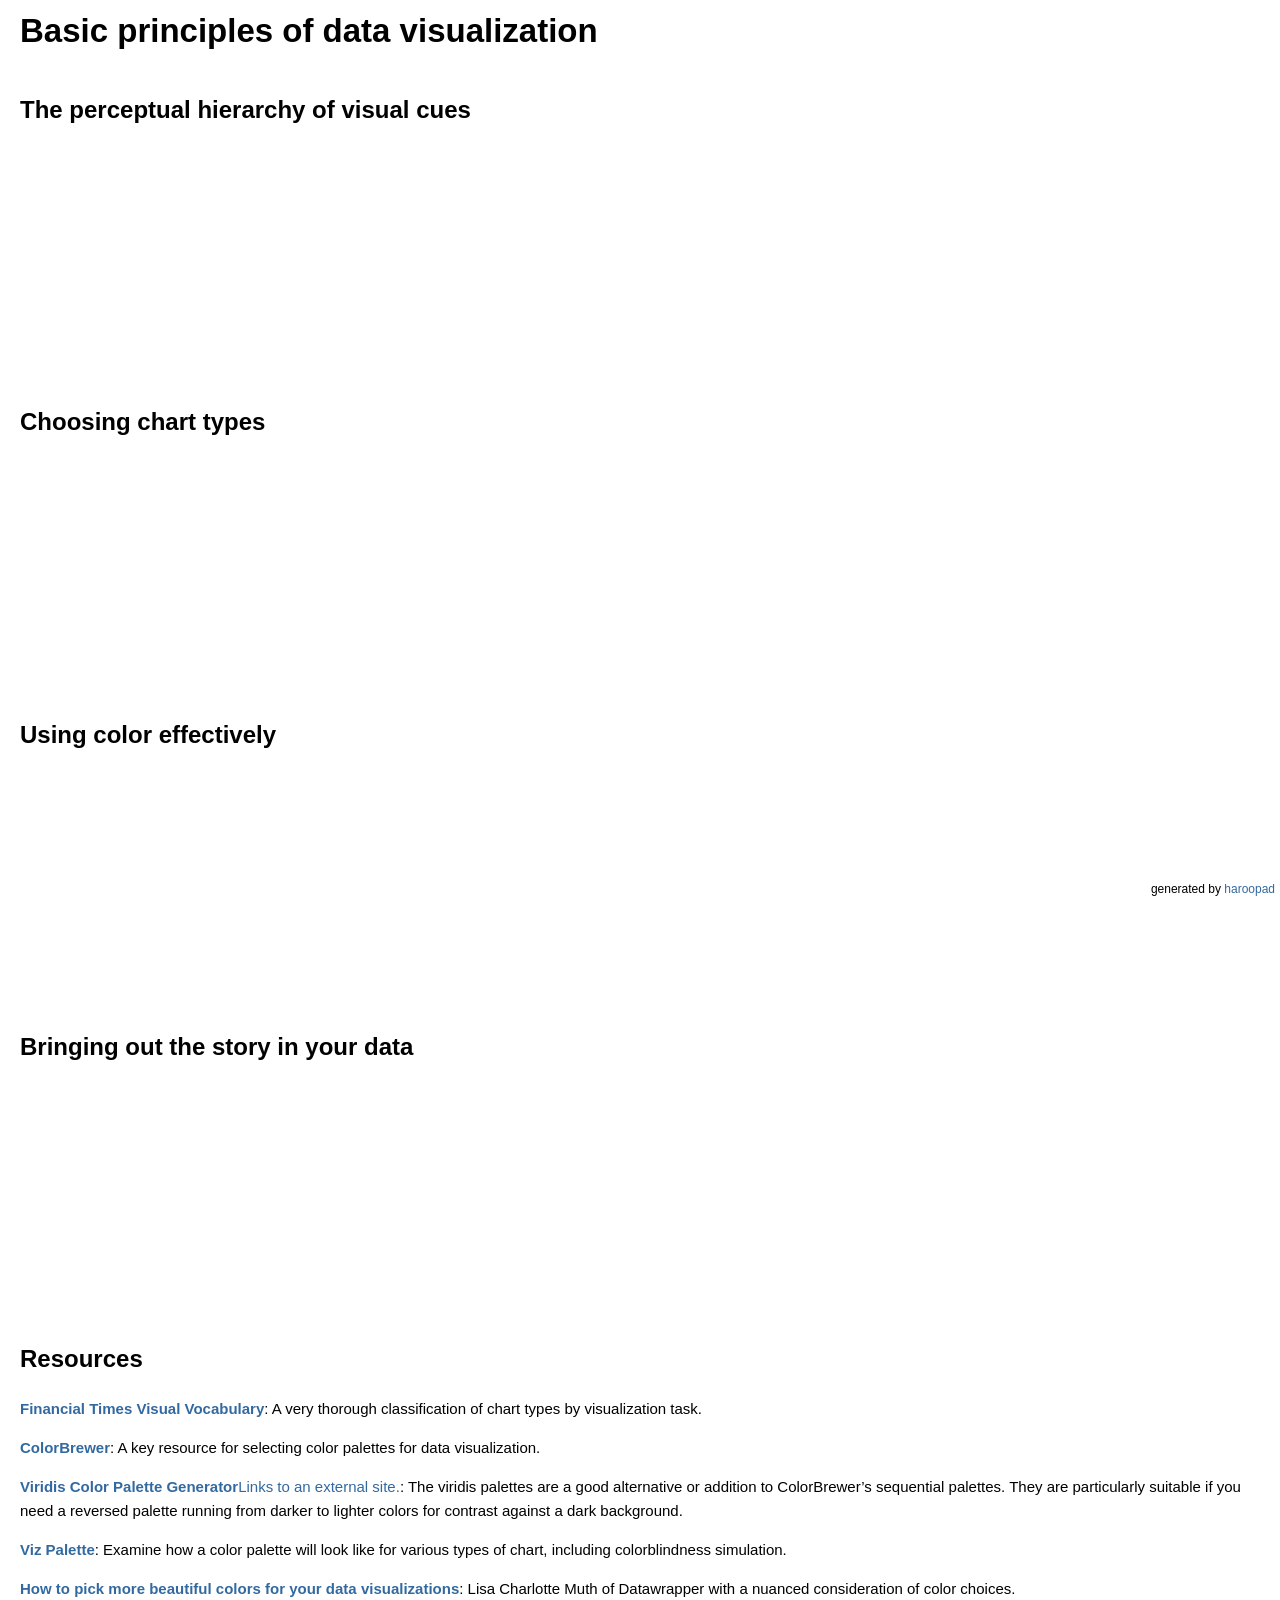
<file: md/july-session-1.html>
<!DOCTYPE html>
<html>
<head>
  <meta http-equiv="Content-Type" content="text/html; charset=UTF-8" />
  <title>july-session-1.html</title>
  <meta name="generator" content="Haroopad 0.13.1" />
  <meta name="viewport" content="width=device-width, initial-scale=1.0">

  <style>div.oembedall-githubrepos{border:1px solid #DDD;border-radius:4px;list-style-type:none;margin:0 0 10px;padding:8px 10px 0;font:13.34px/1.4 helvetica,arial,freesans,clean,sans-serif;width:452px;background-color:#fff}div.oembedall-githubrepos .oembedall-body{background:-moz-linear-gradient(center top,#FAFAFA,#EFEFEF);background:-webkit-gradient(linear,left top,left bottom,from(#FAFAFA),to(#EFEFEF));border-bottom-left-radius:4px;border-bottom-right-radius:4px;border-top:1px solid #EEE;margin-left:-10px;margin-top:8px;padding:5px 10px;width:100%}div.oembedall-githubrepos h3{font-size:14px;margin:0;padding-left:18px;white-space:nowrap}div.oembedall-githubrepos p.oembedall-description{color:#444;font-size:12px;margin:0 0 3px}div.oembedall-githubrepos p.oembedall-updated-at{color:#888;font-size:11px;margin:0}div.oembedall-githubrepos ul.oembedall-repo-stats{border:none;float:right;font-size:11px;font-weight:700;padding-left:15px;position:relative;z-index:5;margin:0}div.oembedall-githubrepos ul.oembedall-repo-stats li{border:none;color:#666;display:inline-block;list-style-type:none;margin:0!important}div.oembedall-githubrepos ul.oembedall-repo-stats li a{background-color:transparent;border:none;color:#666!important;background-position:5px -2px;background-repeat:no-repeat;border-left:1px solid #DDD;display:inline-block;height:21px;line-height:21px;padding:0 5px 0 23px}div.oembedall-githubrepos ul.oembedall-repo-stats li:first-child a{border-left:medium none;margin-right:-3px}div.oembedall-githubrepos ul.oembedall-repo-stats li a:hover{background:5px -27px no-repeat #4183C4;color:#FFF!important;text-decoration:none}div.oembedall-githubrepos ul.oembedall-repo-stats li:first-child a:hover{border-bottom-left-radius:3px;border-top-left-radius:3px}ul.oembedall-repo-stats li:last-child a:hover{border-bottom-right-radius:3px;border-top-right-radius:3px}span.oembedall-closehide{background-color:#aaa;border-radius:2px;cursor:pointer;margin-right:3px}div.oembedall-container{margin-top:5px;text-align:left}.oembedall-ljuser{font-weight:700}.oembedall-ljuser img{vertical-align:bottom;border:0;padding-right:1px}.oembedall-stoqembed{border-bottom:1px dotted #999;float:left;overflow:hidden;width:730px;line-height:1;background:#FFF;color:#000;font-family:Arial,Liberation Sans,DejaVu Sans,sans-serif;font-size:80%;text-align:left;margin:0;padding:0}.oembedall-stoqembed a{color:#07C;text-decoration:none;margin:0;padding:0}.oembedall-stoqembed a:hover{text-decoration:underline}.oembedall-stoqembed a:visited{color:#4A6B82}.oembedall-stoqembed h3{font-family:Trebuchet MS,Liberation Sans,DejaVu Sans,sans-serif;font-size:130%;font-weight:700;margin:0;padding:0}.oembedall-stoqembed .oembedall-reputation-score{color:#444;font-size:120%;font-weight:700;margin-right:2px}.oembedall-stoqembed .oembedall-user-info{height:35px;width:185px}.oembedall-stoqembed .oembedall-user-info .oembedall-user-gravatar32{float:left;height:32px;width:32px}.oembedall-stoqembed .oembedall-user-info .oembedall-user-details{float:left;margin-left:5px;overflow:hidden;white-space:nowrap;width:145px}.oembedall-stoqembed .oembedall-question-hyperlink{font-weight:700}.oembedall-stoqembed .oembedall-stats{background:#EEE;margin:0 0 0 7px;padding:4px 7px 6px;width:58px}.oembedall-stoqembed .oembedall-statscontainer{float:left;margin-right:8px;width:86px}.oembedall-stoqembed .oembedall-votes{color:#555;padding:0 0 7px;text-align:center}.oembedall-stoqembed .oembedall-vote-count-post{font-size:240%;color:#808185;display:block;font-weight:700}.oembedall-stoqembed .oembedall-views{color:#999;padding-top:4px;text-align:center}.oembedall-stoqembed .oembedall-status{margin-top:-3px;padding:4px 0;text-align:center;background:#75845C;color:#FFF}.oembedall-stoqembed .oembedall-status strong{color:#FFF;display:block;font-size:140%}.oembedall-stoqembed .oembedall-summary{float:left;width:635px}.oembedall-stoqembed .oembedall-excerpt{line-height:1.2;margin:0;padding:0 0 5px}.oembedall-stoqembed .oembedall-tags{float:left;line-height:18px}.oembedall-stoqembed .oembedall-tags a:hover{text-decoration:none}.oembedall-stoqembed .oembedall-post-tag{background-color:#E0EAF1;border-bottom:1px solid #3E6D8E;border-right:1px solid #7F9FB6;color:#3E6D8E;font-size:90%;line-height:2.4;margin:2px 2px 2px 0;padding:3px 4px;text-decoration:none;white-space:nowrap}.oembedall-stoqembed .oembedall-post-tag:hover{background-color:#3E6D8E;border-bottom:1px solid #37607D;border-right:1px solid #37607D;color:#E0EAF1}.oembedall-stoqembed .oembedall-fr{float:right}.oembedall-stoqembed .oembedall-statsarrow{background-image:url(http://cdn.sstatic.net/stackoverflow/img/sprites.png?v=3);background-repeat:no-repeat;overflow:hidden;background-position:0 -435px;float:right;height:13px;margin-top:12px;width:7px}.oembedall-facebook1{border:1px solid #1A3C6C;padding:0;font:13.34px/1.4 verdana;width:500px}.oembedall-facebook2{background-color:#627add}.oembedall-facebook2 a{color:#e8e8e8;text-decoration:none}.oembedall-facebookBody{background-color:#fff;vertical-align:top;padding:5px}.oembedall-facebookBody .contents{display:inline-block;width:100%}.oembedall-facebookBody div img{float:left;margin-right:5px}div.oembedall-lanyard{-webkit-box-shadow:none;-webkit-transition-delay:0s;-webkit-transition-duration:.4000000059604645s;-webkit-transition-property:width;-webkit-transition-timing-function:cubic-bezier(0.42,0,.58,1);background-attachment:scroll;background-clip:border-box;background-color:transparent;background-image:none;background-origin:padding-box;border-width:0;box-shadow:none;color:#112644;display:block;float:left;font-family:'Trebuchet MS',Trebuchet,sans-serif;font-size:16px;height:253px;line-height:19px;margin:0;max-width:none;min-height:0;outline:#112644 0;overflow-x:visible;overflow-y:visible;padding:0;position:relative;text-align:left;vertical-align:baseline;width:804px}div.oembedall-lanyard .tagline{font-size:1.5em}div.oembedall-lanyard .wrapper{overflow:hidden;clear:both}div.oembedall-lanyard .split{float:left;display:inline}div.oembedall-lanyard .prominent-place .flag:active,div.oembedall-lanyard .prominent-place .flag:focus,div.oembedall-lanyard .prominent-place .flag:hover,div.oembedall-lanyard .prominent-place .flag:link,div.oembedall-lanyard .prominent-place .flag:visited{float:left;display:block;width:48px;height:48px;position:relative;top:-5px;margin-right:10px}div.oembedall-lanyard .place-context{font-size:.889em}div.oembedall-lanyard .prominent-place .sub-place{display:block}div.oembedall-lanyard .prominent-place{font-size:1.125em;line-height:1.1em;font-weight:400}div.oembedall-lanyard .main-date{color:#8CB4E0;font-weight:700;line-height:1.1}div.oembedall-lanyard .first{width:48.57%;margin:0 0 0 2.857%}.mermaid .label{color:#333}.node circle,.node polygon,.node rect{fill:#cde498;stroke:#13540c;stroke-width:1px}.edgePath .path{stroke:green;stroke-width:1.5px}.cluster rect{fill:#cdffb2;rx:40;stroke:#6eaa49;stroke-width:1px}.cluster text{fill:#333}.actor{stroke:#13540c;fill:#cde498}text.actor{fill:#000;stroke:none}.actor-line{stroke:grey}.messageLine0{stroke-width:1.5;stroke-dasharray:"2 2";marker-end:"url(#arrowhead)";stroke:#333}.messageLine1{stroke-width:1.5;stroke-dasharray:"2 2";stroke:#333}#arrowhead{fill:#333}#crosshead path{fill:#333!important;stroke:#333!important}.messageText{fill:#333;stroke:none}.labelBox{stroke:#326932;fill:#cde498}.labelText,.loopText{fill:#000;stroke:none}.loopLine{stroke-width:2;stroke-dasharray:"2 2";marker-end:"url(#arrowhead)";stroke:#326932}.note{stroke:#6eaa49;fill:#fff5ad}.noteText{fill:#000;stroke:none;font-family:'trebuchet ms',verdana,arial;font-size:14px}.section{stroke:none;opacity:.2}.section0,.section2{fill:#6eaa49}.section1,.section3{fill:#fff;opacity:.2}.sectionTitle0,.sectionTitle1,.sectionTitle2,.sectionTitle3{fill:#333}.sectionTitle{text-anchor:start;font-size:11px;text-height:14px}.grid .tick{stroke:lightgrey;opacity:.3;shape-rendering:crispEdges}.grid path{stroke-width:0}.today{fill:none;stroke:red;stroke-width:2px}.task{stroke-width:2}.taskText{text-anchor:middle;font-size:11px}.taskTextOutsideRight{fill:#000;text-anchor:start;font-size:11px}.taskTextOutsideLeft{fill:#000;text-anchor:end;font-size:11px}.taskText0,.taskText1,.taskText2,.taskText3{fill:#fff}.task0,.task1,.task2,.task3{fill:#487e3a;stroke:#13540c}.taskTextOutside0,.taskTextOutside1,.taskTextOutside2,.taskTextOutside3{fill:#000}.active0,.active1,.active2,.active3{fill:#cde498;stroke:#13540c}.activeText0,.activeText1,.activeText2,.activeText3{fill:#000!important}.done0,.done1,.done2,.done3{stroke:grey;fill:lightgrey;stroke-width:2}.doneText0,.doneText1,.doneText2,.doneText3{fill:#000!important}.crit0,.crit1,.crit2,.crit3{stroke:#f88;fill:red;stroke-width:2}.activeCrit0,.activeCrit1,.activeCrit2,.activeCrit3{stroke:#f88;fill:#cde498;stroke-width:2}.doneCrit0,.doneCrit1,.doneCrit2,.doneCrit3{stroke:#f88;fill:lightgrey;stroke-width:2;cursor:pointer;shape-rendering:crispEdges}.activeCritText0,.activeCritText1,.activeCritText2,.activeCritText3,.doneCritText0,.doneCritText1,.doneCritText2,.doneCritText3{fill:#000!important}.titleText{text-anchor:middle;font-size:18px;fill:#000}text{font-family:'trebuchet ms',verdana,arial;font-size:14px}html{height:100%}body{margin:0!important;padding:5px 20px 26px!important;background-color:#fff;font-family:"Lucida Grande","Segoe UI","Apple SD Gothic Neo","Malgun Gothic","Lucida Sans Unicode",Helvetica,Arial,sans-serif;font-size:.9em;overflow-x:hidden;overflow-y:auto}br,h1,h2,h3,h4,h5,h6{clear:both}hr.page{background:url([data-uri]) repeat-x;border:0;height:3px;padding:0}hr.underscore{border-top-style:dashed!important}body >:first-child{margin-top:0!important}img.plugin{box-shadow:0 1px 3px rgba(0,0,0,.1);border-radius:3px}iframe{border:0}figure{-webkit-margin-before:0;-webkit-margin-after:0;-webkit-margin-start:0;-webkit-margin-end:0}kbd{border:1px solid #aaa;-moz-border-radius:2px;-webkit-border-radius:2px;border-radius:2px;-moz-box-shadow:1px 2px 2px #ddd;-webkit-box-shadow:1px 2px 2px #ddd;box-shadow:1px 2px 2px #ddd;background-color:#f9f9f9;background-image:-moz-linear-gradient(top,#eee,#f9f9f9,#eee);background-image:-o-linear-gradient(top,#eee,#f9f9f9,#eee);background-image:-webkit-linear-gradient(top,#eee,#f9f9f9,#eee);background-image:linear-gradient(top,#eee,#f9f9f9,#eee);padding:1px 3px;font-family:inherit;font-size:.85em}.oembeded .oembed_photo{display:inline-block}img[data-echo]{margin:25px 0;width:100px;height:100px;background:url(../img/ajax.gif) center center no-repeat #fff}.spinner{display:inline-block;width:10px;height:10px;margin-bottom:-.1em;border:2px solid rgba(0,0,0,.5);border-top-color:transparent;border-radius:100%;-webkit-animation:spin 1s infinite linear;animation:spin 1s infinite linear}.spinner:after{content:'';display:block;width:0;height:0;position:absolute;top:-6px;left:0;border:4px solid transparent;border-bottom-color:rgba(0,0,0,.5);-webkit-transform:rotate(45deg);transform:rotate(45deg)}@-webkit-keyframes spin{to{-webkit-transform:rotate(360deg)}}@keyframes spin{to{transform:rotate(360deg)}}p.toc{margin:0!important}p.toc ul{padding-left:10px}p.toc>ul{padding:10px;margin:0 10px;display:inline-block;border:1px solid #ededed;border-radius:5px}p.toc li,p.toc ul{list-style-type:none}p.toc li{width:100%;padding:0;overflow:hidden}p.toc li a::after{content:"."}p.toc li a:before{content:"• "}p.toc h5{text-transform:uppercase}p.toc .title{float:left;padding-right:3px}p.toc .number{margin:0;float:right;padding-left:3px;background:#fff;display:none}input.task-list-item{margin-left:-1.62em}.markdown{font-family:"Hiragino Sans GB","Microsoft YaHei",STHeiti,SimSun,"Lucida Grande","Lucida Sans Unicode","Lucida Sans",'Segoe UI',AppleSDGothicNeo-Medium,'Malgun Gothic',Verdana,Tahoma,sans-serif;padding:20px}.markdown a{text-decoration:none;vertical-align:baseline}.markdown a:hover{text-decoration:underline}.markdown h1{font-size:2.2em;font-weight:700;margin:1.5em 0 1em}.markdown h2{font-size:1.8em;font-weight:700;margin:1.275em 0 .85em}.markdown h3{font-size:1.6em;font-weight:700;margin:1.125em 0 .75em}.markdown h4{font-size:1.4em;font-weight:700;margin:.99em 0 .66em}.markdown h5{font-size:1.2em;font-weight:700;margin:.855em 0 .57em}.markdown h6{font-size:1em;font-weight:700;margin:.75em 0 .5em}.markdown h1+p,.markdown h1:first-child,.markdown h2+p,.markdown h2:first-child,.markdown h3+p,.markdown h3:first-child,.markdown h4+p,.markdown h4:first-child,.markdown h5+p,.markdown h5:first-child,.markdown h6+p,.markdown h6:first-child{margin-top:0}.markdown hr{border:1px solid #ccc}.markdown p{margin:1em 0;word-wrap:break-word}.markdown ol{list-style-type:decimal}.markdown li{display:list-item;line-height:1.4em}.markdown blockquote{margin:1em 20px}.markdown blockquote>:first-child{margin-top:0}.markdown blockquote>:last-child{margin-bottom:0}.markdown blockquote cite:before{content:'\2014 \00A0'}.markdown .code{border-radius:3px;word-wrap:break-word}.markdown pre{border-radius:3px;word-wrap:break-word;border:1px solid #ccc;overflow:auto;padding:.5em}.markdown pre code{border:0;display:block}.markdown pre>code{font-family:Consolas,Inconsolata,Courier,monospace;font-weight:700;white-space:pre;margin:0}.markdown code{border-radius:3px;word-wrap:break-word;border:1px solid #ccc;padding:0 5px;margin:0 2px}.markdown img{max-width:100%}.markdown mark{color:#000;background-color:#fcf8e3}.markdown table{padding:0;border-collapse:collapse;border-spacing:0;margin-bottom:16px}.markdown table tr td,.markdown table tr th{border:1px solid #ccc;margin:0;padding:6px 13px}.markdown table tr th{font-weight:700}.markdown table tr th>:first-child{margin-top:0}.markdown table tr th>:last-child{margin-bottom:0}.markdown table tr td>:first-child{margin-top:0}.markdown table tr td>:last-child{margin-bottom:0}.github{padding:20px;font-family:"Helvetica Neue",Helvetica,"Hiragino Sans GB","Microsoft YaHei",STHeiti,SimSun,"Segoe UI",AppleSDGothicNeo-Medium,'Malgun Gothic',Arial,freesans,sans-serif;font-size:15px;background:#fff;line-height:1.6;-webkit-font-smoothing:antialiased}.github a{color:#3269a0}.github a:hover{color:#4183c4}.github h2{border-bottom:1px solid #e6e6e6;line-height:1.6}.github h6{color:#777}.github hr{border:1px solid #e6e6e6}.github pre>code{font-size:.9em;font-family:Consolas,Inconsolata,Courier,monospace}.github blockquote>code,.github h1>code,.github h2>code,.github h3>code,.github h4>code,.github h5>code,.github h6>code,.github li>code,.github p>code,.github td>code{background-color:rgba(0,0,0,.07);font-family:Consolas,"Liberation Mono",Menlo,Courier,monospace;font-size:85%;padding:.2em .5em;border:0}.github blockquote{border-left:4px solid #e6e6e6;padding:0 15px;font-style:italic}.github table{background-color:#fafafa}.github table tr td,.github table tr th{border:1px solid #e6e6e6}.github table tr:nth-child(2n){background-color:#f2f2f2}.hljs{display:block;overflow-x:auto;padding:.5em;background:#fdf6e3;color:#657b83;-webkit-text-size-adjust:none}.diff .hljs-header,.hljs-comment,.hljs-doctype,.hljs-javadoc,.hljs-pi,.lisp .hljs-string{color:#93a1a1}.css .hljs-tag,.hljs-addition,.hljs-keyword,.hljs-request,.hljs-status,.hljs-winutils,.method,.nginx .hljs-title{color:#859900}.hljs-command,.hljs-dartdoc,.hljs-hexcolor,.hljs-link_url,.hljs-number,.hljs-phpdoc,.hljs-regexp,.hljs-rules .hljs-value,.hljs-string,.hljs-tag .hljs-value,.tex .hljs-formula{color:#2aa198}.css .hljs-function,.hljs-built_in,.hljs-chunk,.hljs-decorator,.hljs-id,.hljs-identifier,.hljs-localvars,.hljs-title,.vhdl .hljs-literal{color:#268bd2}.hljs-attribute,.hljs-class .hljs-title,.hljs-constant,.hljs-link_reference,.hljs-parent,.hljs-type,.hljs-variable,.lisp .hljs-body,.smalltalk .hljs-number{color:#b58900}.css .hljs-pseudo,.diff .hljs-change,.hljs-attr_selector,.hljs-cdata,.hljs-header,.hljs-pragma,.hljs-preprocessor,.hljs-preprocessor .hljs-keyword,.hljs-shebang,.hljs-special,.hljs-subst,.hljs-symbol,.hljs-symbol .hljs-string{color:#cb4b16}.hljs-deletion,.hljs-important{color:#dc322f}.hljs-link_label{color:#6c71c4}.tex .hljs-formula{background:#eee8d5}.MathJax_Hover_Frame{border-radius:.25em;-webkit-border-radius:.25em;-moz-border-radius:.25em;-khtml-border-radius:.25em;box-shadow:0 0 15px #83A;-webkit-box-shadow:0 0 15px #83A;-moz-box-shadow:0 0 15px #83A;-khtml-box-shadow:0 0 15px #83A;border:1px solid #A6D!important;display:inline-block;position:absolute}.MathJax_Hover_Arrow{position:absolute;width:15px;height:11px;cursor:pointer}#MathJax_About{position:fixed;left:50%;width:auto;text-align:center;border:3px outset;padding:1em 2em;background-color:#DDD;color:#000;cursor:default;font-family:message-box;font-size:120%;font-style:normal;text-indent:0;text-transform:none;line-height:normal;letter-spacing:normal;word-spacing:normal;word-wrap:normal;white-space:nowrap;float:none;z-index:201;border-radius:15px;-webkit-border-radius:15px;-moz-border-radius:15px;-khtml-border-radius:15px;box-shadow:0 10px 20px gray;-webkit-box-shadow:0 10px 20px gray;-moz-box-shadow:0 10px 20px gray;-khtml-box-shadow:0 10px 20px gray;filter:progid:DXImageTransform.Microsoft.dropshadow(OffX=2, OffY=2, Color='gray', Positive='true')}.MathJax_Menu{position:absolute;background-color:#fff;color:#000;width:auto;padding:5px 0;border:1px solid #CCC;margin:0;cursor:default;font:menu;text-align:left;text-indent:0;text-transform:none;line-height:normal;letter-spacing:normal;word-spacing:normal;word-wrap:normal;white-space:nowrap;float:none;z-index:201;border-radius:5px;-webkit-border-radius:5px;-moz-border-radius:5px;-khtml-border-radius:5px;box-shadow:0 10px 20px gray;-webkit-box-shadow:0 10px 20px gray;-moz-box-shadow:0 10px 20px gray;-khtml-box-shadow:0 10px 20px gray;filter:progid:DXImageTransform.Microsoft.dropshadow(OffX=2, OffY=2, Color='gray', Positive='true')}.MathJax_MenuItem{padding:1px 2em;background:0 0}.MathJax_MenuArrow{position:absolute;right:.5em;color:#666}.MathJax_MenuActive .MathJax_MenuArrow{color:#fff}.MathJax_MenuArrow.RTL{left:.5em;right:auto}.MathJax_MenuCheck{position:absolute;left:.7em}.MathJax_MenuCheck.RTL{right:.7em;left:auto}.MathJax_MenuRadioCheck{position:absolute;left:.7em}.MathJax_MenuRadioCheck.RTL{right:.7em;left:auto}.MathJax_MenuLabel{padding:1px 2em 3px 1.33em;font-style:italic}.MathJax_MenuRule{border-top:1px solid #DDD;margin:4px 3px}.MathJax_MenuDisabled{color:GrayText}.MathJax_MenuActive{background-color:#606872;color:#fff}.MathJax_Menu_Close{position:absolute;width:31px;height:31px;top:-15px;left:-15px}#MathJax_Zoom{position:absolute;background-color:#F0F0F0;overflow:auto;display:block;z-index:301;padding:.5em;border:1px solid #000;margin:0;font-weight:400;font-style:normal;text-align:left;text-indent:0;text-transform:none;line-height:normal;letter-spacing:normal;word-spacing:normal;word-wrap:normal;white-space:nowrap;float:none;box-shadow:5px 5px 15px #AAA;-webkit-box-shadow:5px 5px 15px #AAA;-moz-box-shadow:5px 5px 15px #AAA;-khtml-box-shadow:5px 5px 15px #AAA;filter:progid:DXImageTransform.Microsoft.dropshadow(OffX=2, OffY=2, Color='gray', Positive='true')}#MathJax_ZoomOverlay{position:absolute;left:0;top:0;z-index:300;display:inline-block;width:100%;height:100%;border:0;padding:0;margin:0;background-color:#fff;opacity:0;filter:alpha(opacity=0)}#MathJax_ZoomFrame{position:relative;display:inline-block;height:0;width:0}#MathJax_ZoomEventTrap{position:absolute;left:0;top:0;z-index:302;display:inline-block;border:0;padding:0;margin:0;background-color:#fff;opacity:0;filter:alpha(opacity=0)}.MathJax_Preview{color:#888}#MathJax_Message{position:fixed;left:1px;bottom:2px;background-color:#E6E6E6;border:1px solid #959595;margin:0;padding:2px 8px;z-index:102;color:#000;font-size:80%;width:auto;white-space:nowrap}#MathJax_MSIE_Frame{position:absolute;top:0;left:0;width:0;z-index:101;border:0;margin:0;padding:0}.MathJax_Error{color:#C00;font-style:italic}footer{position:fixed;font-size:.8em;text-align:right;bottom:0;margin-left:-25px;height:20px;width:100%}</style>
</head>
<body class="markdown github">
<h1 id="basic-principles-of-data-visualization"><a name="basic-principles-of-data-visualization" href="#basic-principles-of-data-visualization"></a>Basic principles of data visualization</h1><h3 id="the-perceptual-hierarchy-of-visual-cues"><a name="the-perceptual-hierarchy-of-visual-cues" href="#the-perceptual-hierarchy-of-visual-cues"></a>The perceptual hierarchy of visual cues</h3><div class="iframe-container"><br><br><iframe class="responsive-iframe" src="https://docs.google.com/presentation/d/1zwy6lrt6X6hLSnD_lmSpX9QCDrc5_i-ou1t8S2vbIqc/preview" allowfullscreen="allowfullscreen">&amp;lt;br&amp;gt;&amp;lt;br&amp;gt;</iframe><br><br></div><h3 id="choosing-chart-types"><a name="choosing-chart-types" href="#choosing-chart-types"></a>Choosing chart types</h3><div class="iframe-container"><br><br><iframe class="responsive-iframe" src="https://docs.google.com/presentation/d/1ShrvBFJxZk2YrrSFDYdqAlf-itxfiFwxEJn073sn2q8/preview" allowfullscreen="allowfullscreen">&amp;lt;br&amp;gt;&amp;lt;br&amp;gt;</iframe><br><br></div><h3 id="using-color-effectively"><a name="using-color-effectively" href="#using-color-effectively"></a>Using color effectively</h3><div class="iframe-container"><br><br><iframe class="responsive-iframe" src="https://docs.google.com/presentation/d/1Kt4wYqma3a4yvWi5LuFrPBhrbaDnNkqX4o9r93VjKj4/preview" allowfullscreen="allowfullscreen">&amp;lt;br&amp;gt;&amp;lt;br&amp;gt;</iframe><br><br></div><h3 id="bringing-out-the-story-in-your-data"><a name="bringing-out-the-story-in-your-data" href="#bringing-out-the-story-in-your-data"></a>Bringing out the story in your data</h3><div class="iframe-container"><br><br><iframe class="responsive-iframe" src="https://docs.google.com/presentation/d/1qr73qfvwPkVt3u-lUXH7Aw1y5sGkoOuWj0Ea7nt2LmE/preview" allowfullscreen="allowfullscreen">&amp;lt;br&amp;gt;&amp;lt;br&amp;gt;</iframe><br><br></div><h3 id="resources"><a name="resources" href="#resources"></a>Resources</h3><p><a href="https://github.com/ft-interactive/chart-doctor/tree/master/visual-vocabulary"><strong>Financial Times Visual Vocabulary</strong></a>: A very thorough classification of chart types by visualization task.</p><p><a href="https://colorbrewer2.org/"><strong>ColorBrewer</strong></a>: A key resource for selecting color palettes for data visualization.</p><p><a href="https://waldyrious.net/viridis-palette-generator/"><strong>Viridis Color Palette Generator</strong>Links to an external site.</a>: The viridis palettes are a good alternative or addition to ColorBrewer’s sequential palettes. They are particularly suitable if you need a reversed palette running from darker to lighter colors for contrast against a dark background.</p><p><a href="https://projects.susielu.com/viz-palette"><strong>Viz Palette</strong></a>: Examine how a color palette will look like for various types of chart, including colorblindness simulation.</p><p><a href="https://blog.datawrapper.de/beautifulcolors/"><strong>How to pick more beautiful colors for your data visualizations</strong></a>: Lisa Charlotte Muth of Datawrapper with a nuanced consideration of color choices.</p>

<footer style="position:fixed; font-size:.8em; text-align:right; bottom:0px; margin-left:-25px; height:20px; width:100%;">generated by <a href="http://pad.haroopress.com" target="_blank">haroopad</a></footer>
</body>
</html>
</file>
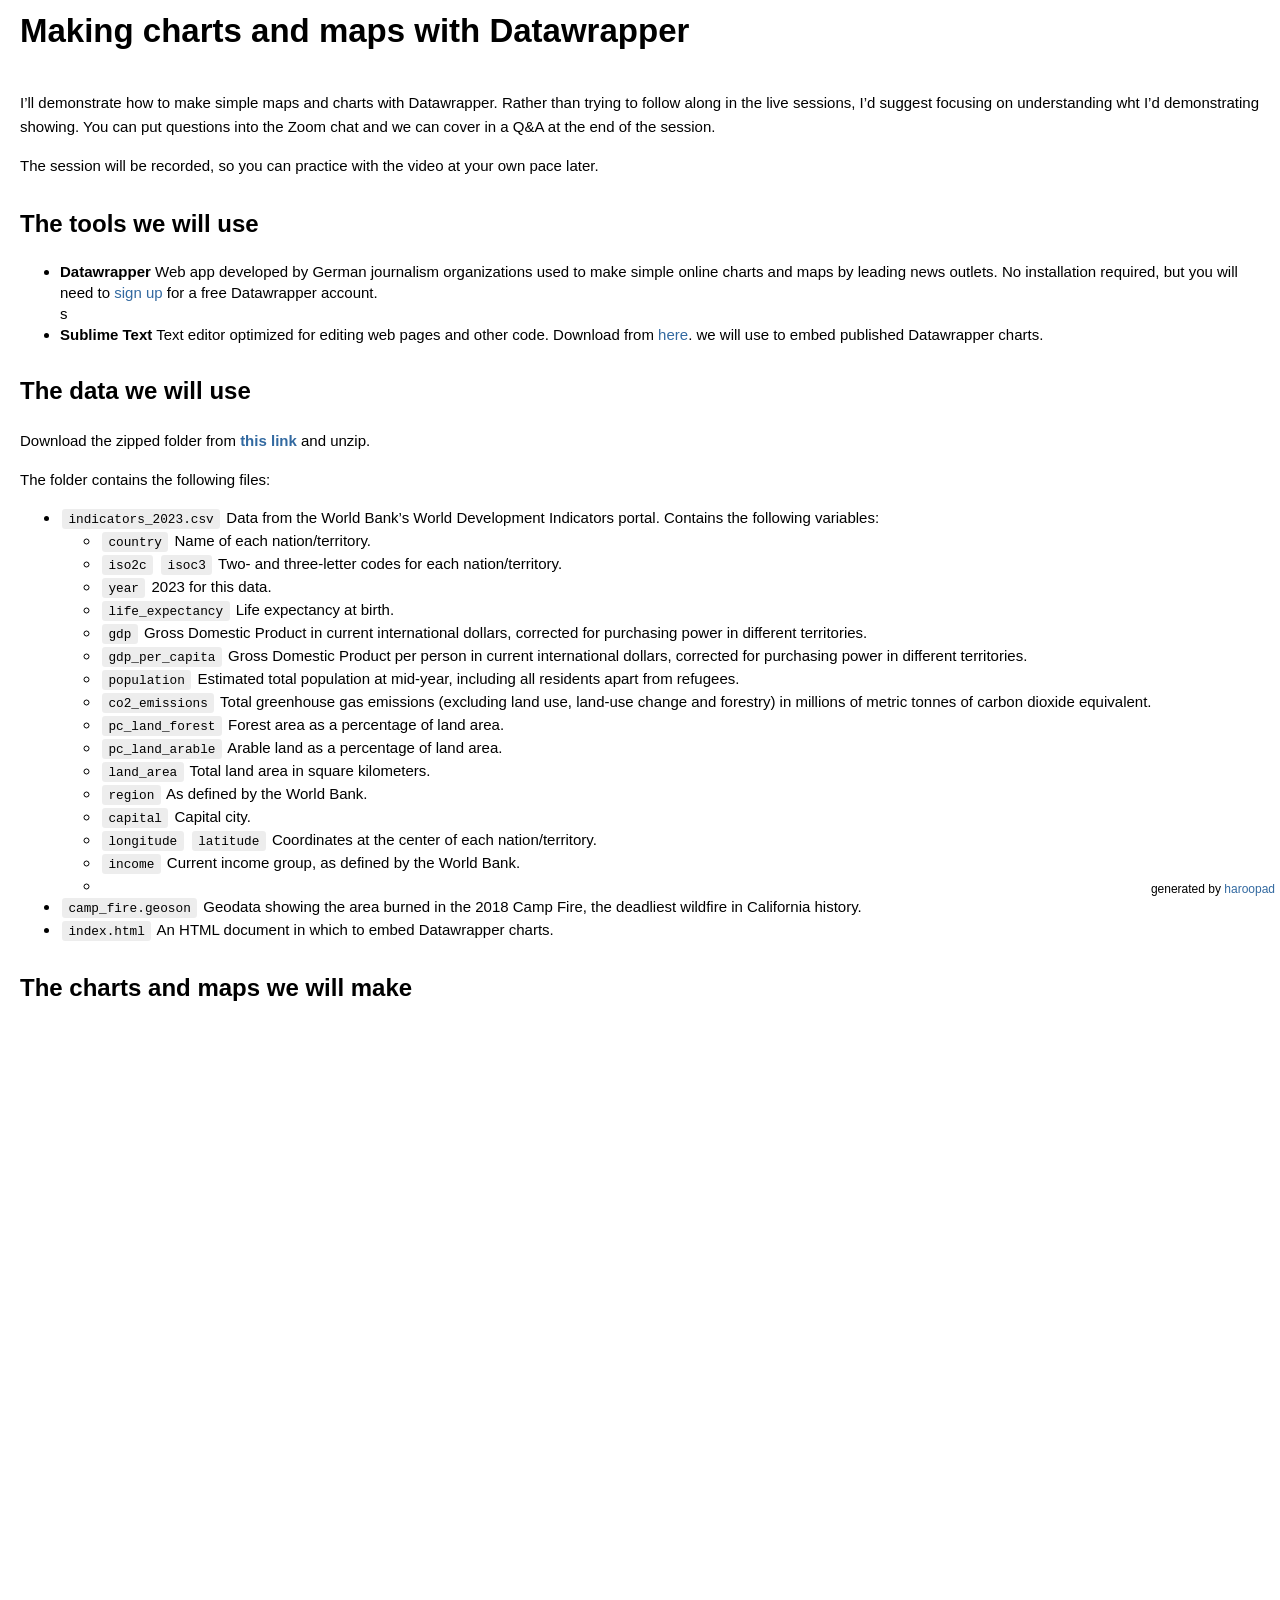
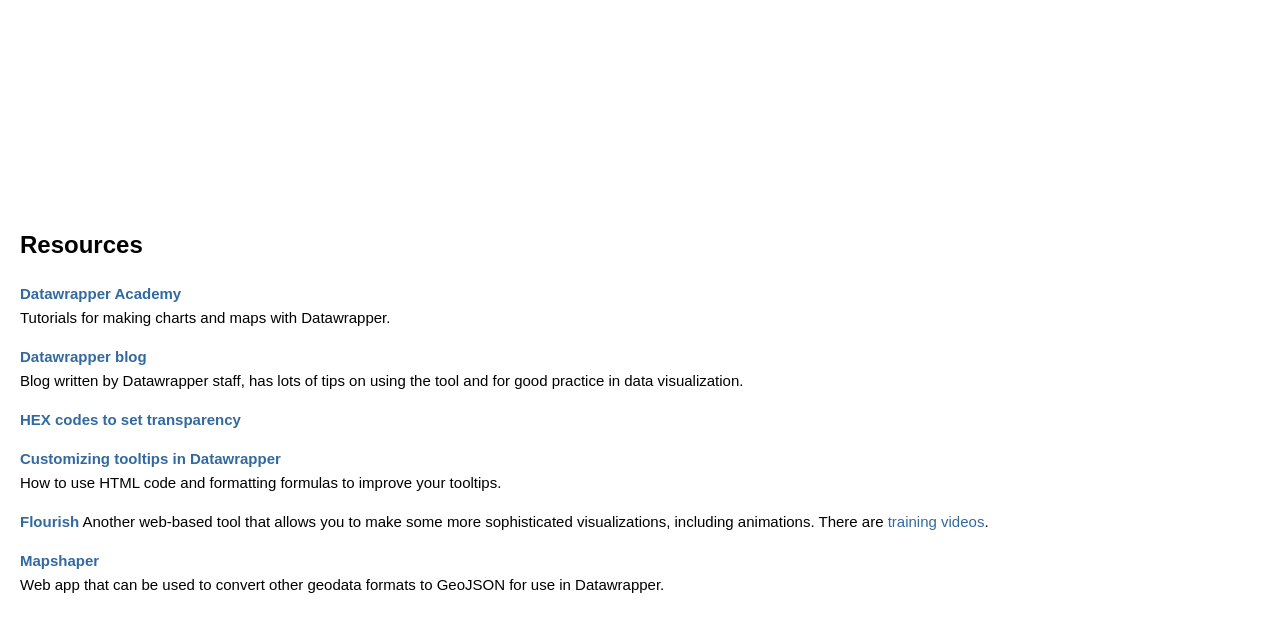
<file: md/july-session-2.html>
<!DOCTYPE html>
<html>
<head>
  <meta http-equiv="Content-Type" content="text/html; charset=UTF-8" />
  <title>july-session-2.html</title>
  <meta name="generator" content="Haroopad 0.13.1" />
  <meta name="viewport" content="width=device-width, initial-scale=1.0">

  <style>div.oembedall-githubrepos{border:1px solid #DDD;border-radius:4px;list-style-type:none;margin:0 0 10px;padding:8px 10px 0;font:13.34px/1.4 helvetica,arial,freesans,clean,sans-serif;width:452px;background-color:#fff}div.oembedall-githubrepos .oembedall-body{background:-moz-linear-gradient(center top,#FAFAFA,#EFEFEF);background:-webkit-gradient(linear,left top,left bottom,from(#FAFAFA),to(#EFEFEF));border-bottom-left-radius:4px;border-bottom-right-radius:4px;border-top:1px solid #EEE;margin-left:-10px;margin-top:8px;padding:5px 10px;width:100%}div.oembedall-githubrepos h3{font-size:14px;margin:0;padding-left:18px;white-space:nowrap}div.oembedall-githubrepos p.oembedall-description{color:#444;font-size:12px;margin:0 0 3px}div.oembedall-githubrepos p.oembedall-updated-at{color:#888;font-size:11px;margin:0}div.oembedall-githubrepos ul.oembedall-repo-stats{border:none;float:right;font-size:11px;font-weight:700;padding-left:15px;position:relative;z-index:5;margin:0}div.oembedall-githubrepos ul.oembedall-repo-stats li{border:none;color:#666;display:inline-block;list-style-type:none;margin:0!important}div.oembedall-githubrepos ul.oembedall-repo-stats li a{background-color:transparent;border:none;color:#666!important;background-position:5px -2px;background-repeat:no-repeat;border-left:1px solid #DDD;display:inline-block;height:21px;line-height:21px;padding:0 5px 0 23px}div.oembedall-githubrepos ul.oembedall-repo-stats li:first-child a{border-left:medium none;margin-right:-3px}div.oembedall-githubrepos ul.oembedall-repo-stats li a:hover{background:5px -27px no-repeat #4183C4;color:#FFF!important;text-decoration:none}div.oembedall-githubrepos ul.oembedall-repo-stats li:first-child a:hover{border-bottom-left-radius:3px;border-top-left-radius:3px}ul.oembedall-repo-stats li:last-child a:hover{border-bottom-right-radius:3px;border-top-right-radius:3px}span.oembedall-closehide{background-color:#aaa;border-radius:2px;cursor:pointer;margin-right:3px}div.oembedall-container{margin-top:5px;text-align:left}.oembedall-ljuser{font-weight:700}.oembedall-ljuser img{vertical-align:bottom;border:0;padding-right:1px}.oembedall-stoqembed{border-bottom:1px dotted #999;float:left;overflow:hidden;width:730px;line-height:1;background:#FFF;color:#000;font-family:Arial,Liberation Sans,DejaVu Sans,sans-serif;font-size:80%;text-align:left;margin:0;padding:0}.oembedall-stoqembed a{color:#07C;text-decoration:none;margin:0;padding:0}.oembedall-stoqembed a:hover{text-decoration:underline}.oembedall-stoqembed a:visited{color:#4A6B82}.oembedall-stoqembed h3{font-family:Trebuchet MS,Liberation Sans,DejaVu Sans,sans-serif;font-size:130%;font-weight:700;margin:0;padding:0}.oembedall-stoqembed .oembedall-reputation-score{color:#444;font-size:120%;font-weight:700;margin-right:2px}.oembedall-stoqembed .oembedall-user-info{height:35px;width:185px}.oembedall-stoqembed .oembedall-user-info .oembedall-user-gravatar32{float:left;height:32px;width:32px}.oembedall-stoqembed .oembedall-user-info .oembedall-user-details{float:left;margin-left:5px;overflow:hidden;white-space:nowrap;width:145px}.oembedall-stoqembed .oembedall-question-hyperlink{font-weight:700}.oembedall-stoqembed .oembedall-stats{background:#EEE;margin:0 0 0 7px;padding:4px 7px 6px;width:58px}.oembedall-stoqembed .oembedall-statscontainer{float:left;margin-right:8px;width:86px}.oembedall-stoqembed .oembedall-votes{color:#555;padding:0 0 7px;text-align:center}.oembedall-stoqembed .oembedall-vote-count-post{font-size:240%;color:#808185;display:block;font-weight:700}.oembedall-stoqembed .oembedall-views{color:#999;padding-top:4px;text-align:center}.oembedall-stoqembed .oembedall-status{margin-top:-3px;padding:4px 0;text-align:center;background:#75845C;color:#FFF}.oembedall-stoqembed .oembedall-status strong{color:#FFF;display:block;font-size:140%}.oembedall-stoqembed .oembedall-summary{float:left;width:635px}.oembedall-stoqembed .oembedall-excerpt{line-height:1.2;margin:0;padding:0 0 5px}.oembedall-stoqembed .oembedall-tags{float:left;line-height:18px}.oembedall-stoqembed .oembedall-tags a:hover{text-decoration:none}.oembedall-stoqembed .oembedall-post-tag{background-color:#E0EAF1;border-bottom:1px solid #3E6D8E;border-right:1px solid #7F9FB6;color:#3E6D8E;font-size:90%;line-height:2.4;margin:2px 2px 2px 0;padding:3px 4px;text-decoration:none;white-space:nowrap}.oembedall-stoqembed .oembedall-post-tag:hover{background-color:#3E6D8E;border-bottom:1px solid #37607D;border-right:1px solid #37607D;color:#E0EAF1}.oembedall-stoqembed .oembedall-fr{float:right}.oembedall-stoqembed .oembedall-statsarrow{background-image:url(http://cdn.sstatic.net/stackoverflow/img/sprites.png?v=3);background-repeat:no-repeat;overflow:hidden;background-position:0 -435px;float:right;height:13px;margin-top:12px;width:7px}.oembedall-facebook1{border:1px solid #1A3C6C;padding:0;font:13.34px/1.4 verdana;width:500px}.oembedall-facebook2{background-color:#627add}.oembedall-facebook2 a{color:#e8e8e8;text-decoration:none}.oembedall-facebookBody{background-color:#fff;vertical-align:top;padding:5px}.oembedall-facebookBody .contents{display:inline-block;width:100%}.oembedall-facebookBody div img{float:left;margin-right:5px}div.oembedall-lanyard{-webkit-box-shadow:none;-webkit-transition-delay:0s;-webkit-transition-duration:.4000000059604645s;-webkit-transition-property:width;-webkit-transition-timing-function:cubic-bezier(0.42,0,.58,1);background-attachment:scroll;background-clip:border-box;background-color:transparent;background-image:none;background-origin:padding-box;border-width:0;box-shadow:none;color:#112644;display:block;float:left;font-family:'Trebuchet MS',Trebuchet,sans-serif;font-size:16px;height:253px;line-height:19px;margin:0;max-width:none;min-height:0;outline:#112644 0;overflow-x:visible;overflow-y:visible;padding:0;position:relative;text-align:left;vertical-align:baseline;width:804px}div.oembedall-lanyard .tagline{font-size:1.5em}div.oembedall-lanyard .wrapper{overflow:hidden;clear:both}div.oembedall-lanyard .split{float:left;display:inline}div.oembedall-lanyard .prominent-place .flag:active,div.oembedall-lanyard .prominent-place .flag:focus,div.oembedall-lanyard .prominent-place .flag:hover,div.oembedall-lanyard .prominent-place .flag:link,div.oembedall-lanyard .prominent-place .flag:visited{float:left;display:block;width:48px;height:48px;position:relative;top:-5px;margin-right:10px}div.oembedall-lanyard .place-context{font-size:.889em}div.oembedall-lanyard .prominent-place .sub-place{display:block}div.oembedall-lanyard .prominent-place{font-size:1.125em;line-height:1.1em;font-weight:400}div.oembedall-lanyard .main-date{color:#8CB4E0;font-weight:700;line-height:1.1}div.oembedall-lanyard .first{width:48.57%;margin:0 0 0 2.857%}.mermaid .label{color:#333}.node circle,.node polygon,.node rect{fill:#cde498;stroke:#13540c;stroke-width:1px}.edgePath .path{stroke:green;stroke-width:1.5px}.cluster rect{fill:#cdffb2;rx:40;stroke:#6eaa49;stroke-width:1px}.cluster text{fill:#333}.actor{stroke:#13540c;fill:#cde498}text.actor{fill:#000;stroke:none}.actor-line{stroke:grey}.messageLine0{stroke-width:1.5;stroke-dasharray:"2 2";marker-end:"url(#arrowhead)";stroke:#333}.messageLine1{stroke-width:1.5;stroke-dasharray:"2 2";stroke:#333}#arrowhead{fill:#333}#crosshead path{fill:#333!important;stroke:#333!important}.messageText{fill:#333;stroke:none}.labelBox{stroke:#326932;fill:#cde498}.labelText,.loopText{fill:#000;stroke:none}.loopLine{stroke-width:2;stroke-dasharray:"2 2";marker-end:"url(#arrowhead)";stroke:#326932}.note{stroke:#6eaa49;fill:#fff5ad}.noteText{fill:#000;stroke:none;font-family:'trebuchet ms',verdana,arial;font-size:14px}.section{stroke:none;opacity:.2}.section0,.section2{fill:#6eaa49}.section1,.section3{fill:#fff;opacity:.2}.sectionTitle0,.sectionTitle1,.sectionTitle2,.sectionTitle3{fill:#333}.sectionTitle{text-anchor:start;font-size:11px;text-height:14px}.grid .tick{stroke:lightgrey;opacity:.3;shape-rendering:crispEdges}.grid path{stroke-width:0}.today{fill:none;stroke:red;stroke-width:2px}.task{stroke-width:2}.taskText{text-anchor:middle;font-size:11px}.taskTextOutsideRight{fill:#000;text-anchor:start;font-size:11px}.taskTextOutsideLeft{fill:#000;text-anchor:end;font-size:11px}.taskText0,.taskText1,.taskText2,.taskText3{fill:#fff}.task0,.task1,.task2,.task3{fill:#487e3a;stroke:#13540c}.taskTextOutside0,.taskTextOutside1,.taskTextOutside2,.taskTextOutside3{fill:#000}.active0,.active1,.active2,.active3{fill:#cde498;stroke:#13540c}.activeText0,.activeText1,.activeText2,.activeText3{fill:#000!important}.done0,.done1,.done2,.done3{stroke:grey;fill:lightgrey;stroke-width:2}.doneText0,.doneText1,.doneText2,.doneText3{fill:#000!important}.crit0,.crit1,.crit2,.crit3{stroke:#f88;fill:red;stroke-width:2}.activeCrit0,.activeCrit1,.activeCrit2,.activeCrit3{stroke:#f88;fill:#cde498;stroke-width:2}.doneCrit0,.doneCrit1,.doneCrit2,.doneCrit3{stroke:#f88;fill:lightgrey;stroke-width:2;cursor:pointer;shape-rendering:crispEdges}.activeCritText0,.activeCritText1,.activeCritText2,.activeCritText3,.doneCritText0,.doneCritText1,.doneCritText2,.doneCritText3{fill:#000!important}.titleText{text-anchor:middle;font-size:18px;fill:#000}text{font-family:'trebuchet ms',verdana,arial;font-size:14px}html{height:100%}body{margin:0!important;padding:5px 20px 26px!important;background-color:#fff;font-family:"Lucida Grande","Segoe UI","Apple SD Gothic Neo","Malgun Gothic","Lucida Sans Unicode",Helvetica,Arial,sans-serif;font-size:.9em;overflow-x:hidden;overflow-y:auto}br,h1,h2,h3,h4,h5,h6{clear:both}hr.page{background:url([data-uri]) repeat-x;border:0;height:3px;padding:0}hr.underscore{border-top-style:dashed!important}body >:first-child{margin-top:0!important}img.plugin{box-shadow:0 1px 3px rgba(0,0,0,.1);border-radius:3px}iframe{border:0}figure{-webkit-margin-before:0;-webkit-margin-after:0;-webkit-margin-start:0;-webkit-margin-end:0}kbd{border:1px solid #aaa;-moz-border-radius:2px;-webkit-border-radius:2px;border-radius:2px;-moz-box-shadow:1px 2px 2px #ddd;-webkit-box-shadow:1px 2px 2px #ddd;box-shadow:1px 2px 2px #ddd;background-color:#f9f9f9;background-image:-moz-linear-gradient(top,#eee,#f9f9f9,#eee);background-image:-o-linear-gradient(top,#eee,#f9f9f9,#eee);background-image:-webkit-linear-gradient(top,#eee,#f9f9f9,#eee);background-image:linear-gradient(top,#eee,#f9f9f9,#eee);padding:1px 3px;font-family:inherit;font-size:.85em}.oembeded .oembed_photo{display:inline-block}img[data-echo]{margin:25px 0;width:100px;height:100px;background:url(../img/ajax.gif) center center no-repeat #fff}.spinner{display:inline-block;width:10px;height:10px;margin-bottom:-.1em;border:2px solid rgba(0,0,0,.5);border-top-color:transparent;border-radius:100%;-webkit-animation:spin 1s infinite linear;animation:spin 1s infinite linear}.spinner:after{content:'';display:block;width:0;height:0;position:absolute;top:-6px;left:0;border:4px solid transparent;border-bottom-color:rgba(0,0,0,.5);-webkit-transform:rotate(45deg);transform:rotate(45deg)}@-webkit-keyframes spin{to{-webkit-transform:rotate(360deg)}}@keyframes spin{to{transform:rotate(360deg)}}p.toc{margin:0!important}p.toc ul{padding-left:10px}p.toc>ul{padding:10px;margin:0 10px;display:inline-block;border:1px solid #ededed;border-radius:5px}p.toc li,p.toc ul{list-style-type:none}p.toc li{width:100%;padding:0;overflow:hidden}p.toc li a::after{content:"."}p.toc li a:before{content:"• "}p.toc h5{text-transform:uppercase}p.toc .title{float:left;padding-right:3px}p.toc .number{margin:0;float:right;padding-left:3px;background:#fff;display:none}input.task-list-item{margin-left:-1.62em}.markdown{font-family:"Hiragino Sans GB","Microsoft YaHei",STHeiti,SimSun,"Lucida Grande","Lucida Sans Unicode","Lucida Sans",'Segoe UI',AppleSDGothicNeo-Medium,'Malgun Gothic',Verdana,Tahoma,sans-serif;padding:20px}.markdown a{text-decoration:none;vertical-align:baseline}.markdown a:hover{text-decoration:underline}.markdown h1{font-size:2.2em;font-weight:700;margin:1.5em 0 1em}.markdown h2{font-size:1.8em;font-weight:700;margin:1.275em 0 .85em}.markdown h3{font-size:1.6em;font-weight:700;margin:1.125em 0 .75em}.markdown h4{font-size:1.4em;font-weight:700;margin:.99em 0 .66em}.markdown h5{font-size:1.2em;font-weight:700;margin:.855em 0 .57em}.markdown h6{font-size:1em;font-weight:700;margin:.75em 0 .5em}.markdown h1+p,.markdown h1:first-child,.markdown h2+p,.markdown h2:first-child,.markdown h3+p,.markdown h3:first-child,.markdown h4+p,.markdown h4:first-child,.markdown h5+p,.markdown h5:first-child,.markdown h6+p,.markdown h6:first-child{margin-top:0}.markdown hr{border:1px solid #ccc}.markdown p{margin:1em 0;word-wrap:break-word}.markdown ol{list-style-type:decimal}.markdown li{display:list-item;line-height:1.4em}.markdown blockquote{margin:1em 20px}.markdown blockquote>:first-child{margin-top:0}.markdown blockquote>:last-child{margin-bottom:0}.markdown blockquote cite:before{content:'\2014 \00A0'}.markdown .code{border-radius:3px;word-wrap:break-word}.markdown pre{border-radius:3px;word-wrap:break-word;border:1px solid #ccc;overflow:auto;padding:.5em}.markdown pre code{border:0;display:block}.markdown pre>code{font-family:Consolas,Inconsolata,Courier,monospace;font-weight:700;white-space:pre;margin:0}.markdown code{border-radius:3px;word-wrap:break-word;border:1px solid #ccc;padding:0 5px;margin:0 2px}.markdown img{max-width:100%}.markdown mark{color:#000;background-color:#fcf8e3}.markdown table{padding:0;border-collapse:collapse;border-spacing:0;margin-bottom:16px}.markdown table tr td,.markdown table tr th{border:1px solid #ccc;margin:0;padding:6px 13px}.markdown table tr th{font-weight:700}.markdown table tr th>:first-child{margin-top:0}.markdown table tr th>:last-child{margin-bottom:0}.markdown table tr td>:first-child{margin-top:0}.markdown table tr td>:last-child{margin-bottom:0}.github{padding:20px;font-family:"Helvetica Neue",Helvetica,"Hiragino Sans GB","Microsoft YaHei",STHeiti,SimSun,"Segoe UI",AppleSDGothicNeo-Medium,'Malgun Gothic',Arial,freesans,sans-serif;font-size:15px;background:#fff;line-height:1.6;-webkit-font-smoothing:antialiased}.github a{color:#3269a0}.github a:hover{color:#4183c4}.github h2{border-bottom:1px solid #e6e6e6;line-height:1.6}.github h6{color:#777}.github hr{border:1px solid #e6e6e6}.github pre>code{font-size:.9em;font-family:Consolas,Inconsolata,Courier,monospace}.github blockquote>code,.github h1>code,.github h2>code,.github h3>code,.github h4>code,.github h5>code,.github h6>code,.github li>code,.github p>code,.github td>code{background-color:rgba(0,0,0,.07);font-family:Consolas,"Liberation Mono",Menlo,Courier,monospace;font-size:85%;padding:.2em .5em;border:0}.github blockquote{border-left:4px solid #e6e6e6;padding:0 15px;font-style:italic}.github table{background-color:#fafafa}.github table tr td,.github table tr th{border:1px solid #e6e6e6}.github table tr:nth-child(2n){background-color:#f2f2f2}.hljs{display:block;overflow-x:auto;padding:.5em;background:#fdf6e3;color:#657b83;-webkit-text-size-adjust:none}.diff .hljs-header,.hljs-comment,.hljs-doctype,.hljs-javadoc,.hljs-pi,.lisp .hljs-string{color:#93a1a1}.css .hljs-tag,.hljs-addition,.hljs-keyword,.hljs-request,.hljs-status,.hljs-winutils,.method,.nginx .hljs-title{color:#859900}.hljs-command,.hljs-dartdoc,.hljs-hexcolor,.hljs-link_url,.hljs-number,.hljs-phpdoc,.hljs-regexp,.hljs-rules .hljs-value,.hljs-string,.hljs-tag .hljs-value,.tex .hljs-formula{color:#2aa198}.css .hljs-function,.hljs-built_in,.hljs-chunk,.hljs-decorator,.hljs-id,.hljs-identifier,.hljs-localvars,.hljs-title,.vhdl .hljs-literal{color:#268bd2}.hljs-attribute,.hljs-class .hljs-title,.hljs-constant,.hljs-link_reference,.hljs-parent,.hljs-type,.hljs-variable,.lisp .hljs-body,.smalltalk .hljs-number{color:#b58900}.css .hljs-pseudo,.diff .hljs-change,.hljs-attr_selector,.hljs-cdata,.hljs-header,.hljs-pragma,.hljs-preprocessor,.hljs-preprocessor .hljs-keyword,.hljs-shebang,.hljs-special,.hljs-subst,.hljs-symbol,.hljs-symbol .hljs-string{color:#cb4b16}.hljs-deletion,.hljs-important{color:#dc322f}.hljs-link_label{color:#6c71c4}.tex .hljs-formula{background:#eee8d5}.MathJax_Hover_Frame{border-radius:.25em;-webkit-border-radius:.25em;-moz-border-radius:.25em;-khtml-border-radius:.25em;box-shadow:0 0 15px #83A;-webkit-box-shadow:0 0 15px #83A;-moz-box-shadow:0 0 15px #83A;-khtml-box-shadow:0 0 15px #83A;border:1px solid #A6D!important;display:inline-block;position:absolute}.MathJax_Hover_Arrow{position:absolute;width:15px;height:11px;cursor:pointer}#MathJax_About{position:fixed;left:50%;width:auto;text-align:center;border:3px outset;padding:1em 2em;background-color:#DDD;color:#000;cursor:default;font-family:message-box;font-size:120%;font-style:normal;text-indent:0;text-transform:none;line-height:normal;letter-spacing:normal;word-spacing:normal;word-wrap:normal;white-space:nowrap;float:none;z-index:201;border-radius:15px;-webkit-border-radius:15px;-moz-border-radius:15px;-khtml-border-radius:15px;box-shadow:0 10px 20px gray;-webkit-box-shadow:0 10px 20px gray;-moz-box-shadow:0 10px 20px gray;-khtml-box-shadow:0 10px 20px gray;filter:progid:DXImageTransform.Microsoft.dropshadow(OffX=2, OffY=2, Color='gray', Positive='true')}.MathJax_Menu{position:absolute;background-color:#fff;color:#000;width:auto;padding:5px 0;border:1px solid #CCC;margin:0;cursor:default;font:menu;text-align:left;text-indent:0;text-transform:none;line-height:normal;letter-spacing:normal;word-spacing:normal;word-wrap:normal;white-space:nowrap;float:none;z-index:201;border-radius:5px;-webkit-border-radius:5px;-moz-border-radius:5px;-khtml-border-radius:5px;box-shadow:0 10px 20px gray;-webkit-box-shadow:0 10px 20px gray;-moz-box-shadow:0 10px 20px gray;-khtml-box-shadow:0 10px 20px gray;filter:progid:DXImageTransform.Microsoft.dropshadow(OffX=2, OffY=2, Color='gray', Positive='true')}.MathJax_MenuItem{padding:1px 2em;background:0 0}.MathJax_MenuArrow{position:absolute;right:.5em;color:#666}.MathJax_MenuActive .MathJax_MenuArrow{color:#fff}.MathJax_MenuArrow.RTL{left:.5em;right:auto}.MathJax_MenuCheck{position:absolute;left:.7em}.MathJax_MenuCheck.RTL{right:.7em;left:auto}.MathJax_MenuRadioCheck{position:absolute;left:.7em}.MathJax_MenuRadioCheck.RTL{right:.7em;left:auto}.MathJax_MenuLabel{padding:1px 2em 3px 1.33em;font-style:italic}.MathJax_MenuRule{border-top:1px solid #DDD;margin:4px 3px}.MathJax_MenuDisabled{color:GrayText}.MathJax_MenuActive{background-color:#606872;color:#fff}.MathJax_Menu_Close{position:absolute;width:31px;height:31px;top:-15px;left:-15px}#MathJax_Zoom{position:absolute;background-color:#F0F0F0;overflow:auto;display:block;z-index:301;padding:.5em;border:1px solid #000;margin:0;font-weight:400;font-style:normal;text-align:left;text-indent:0;text-transform:none;line-height:normal;letter-spacing:normal;word-spacing:normal;word-wrap:normal;white-space:nowrap;float:none;box-shadow:5px 5px 15px #AAA;-webkit-box-shadow:5px 5px 15px #AAA;-moz-box-shadow:5px 5px 15px #AAA;-khtml-box-shadow:5px 5px 15px #AAA;filter:progid:DXImageTransform.Microsoft.dropshadow(OffX=2, OffY=2, Color='gray', Positive='true')}#MathJax_ZoomOverlay{position:absolute;left:0;top:0;z-index:300;display:inline-block;width:100%;height:100%;border:0;padding:0;margin:0;background-color:#fff;opacity:0;filter:alpha(opacity=0)}#MathJax_ZoomFrame{position:relative;display:inline-block;height:0;width:0}#MathJax_ZoomEventTrap{position:absolute;left:0;top:0;z-index:302;display:inline-block;border:0;padding:0;margin:0;background-color:#fff;opacity:0;filter:alpha(opacity=0)}.MathJax_Preview{color:#888}#MathJax_Message{position:fixed;left:1px;bottom:2px;background-color:#E6E6E6;border:1px solid #959595;margin:0;padding:2px 8px;z-index:102;color:#000;font-size:80%;width:auto;white-space:nowrap}#MathJax_MSIE_Frame{position:absolute;top:0;left:0;width:0;z-index:101;border:0;margin:0;padding:0}.MathJax_Error{color:#C00;font-style:italic}footer{position:fixed;font-size:.8em;text-align:right;bottom:0;margin-left:-25px;height:20px;width:100%}</style>
</head>
<body class="markdown github">
<h1 id="making-charts-and-maps-with-datawrapper"><a name="making-charts-and-maps-with-datawrapper" href="#making-charts-and-maps-with-datawrapper"></a>Making charts and maps with Datawrapper</h1><p>I’ll demonstrate how to make simple maps and charts with Datawrapper. Rather than trying to follow along in the live sessions, I’d suggest focusing on understanding wht I’d demonstrating showing. You can put questions into the Zoom chat and we can cover in a Q&amp;A at the end of the session.</p><p>The session will be recorded, so you can practice with the video at your own pace later.</p><h3 id="the-tools-we-will-use"><a name="the-tools-we-will-use" href="#the-tools-we-will-use"></a>The tools we will use</h3><ul>
<li><strong>Datawrapper</strong> Web app developed by German journalism organizations used to make simple online charts and maps by leading news outlets. No installation required, but you will need to <a href="https://app.datawrapper.de/signin">sign up</a> for a free Datawrapper account.<br>s</li><li><strong>Sublime Text</strong> Text editor optimized for editing web pages and other code. Download from <a href="https://www.sublimetext.com/">here</a>. we will use to embed published Datawrapper charts.</li></ul><h3 id="the-data-we-will-use"><a name="the-data-we-will-use" href="#the-data-we-will-use"></a>The data we will use</h3><p>Download the zipped folder from <strong><a href="data-july-sessions.zip">this link</a></strong> and unzip.</p><p>The folder contains the following files:</p><ul>
<li><code>indicators_2023.csv</code> Data from the World Bank’s World Development Indicators portal. Contains the following variables:<ul>
<li><code>country</code> Name of each nation/territory.</li><li><code>iso2c</code> <code>isoc3</code> Two- and three-letter codes for each nation/territory.</li><li><code>year</code> 2023 for this data.</li><li><code>life_expectancy</code> Life expectancy at birth.</li><li><code>gdp</code> Gross Domestic Product in current international dollars, corrected for purchasing power in different territories.</li><li><code>gdp_per_capita</code> Gross Domestic Product per person in current international dollars, corrected for purchasing power in different territories.</li><li><code>population</code> Estimated total population at mid-year, including all residents apart from refugees.</li><li><code>co2_emissions</code> Total greenhouse gas emissions (excluding land use, land-use change and forestry) in millions of metric tonnes of carbon dioxide equivalent.</li><li><code>pc_land_forest</code> Forest area as a percentage of land area.</li><li><code>pc_land_arable</code> Arable land as a percentage of land area.</li><li><code>land_area</code> Total land area in square kilometers.</li><li><code>region</code> As defined by the World Bank.</li><li><code>capital</code> Capital city.</li><li><code>longitude</code> <code>latitude</code> Coordinates at the center of each nation/territory.</li><li><code>income</code> Current income group, as defined by the World Bank.</li><li></li></ul>
</li><li><code>camp_fire.geoson</code> Geodata showing the area burned in the 2018 Camp Fire, the deadliest wildfire in California history.</li><li><code>index.html</code> An HTML document in which to embed Datawrapper charts.</li></ul><h3 id="the-charts-and-maps-we-will-make"><a name="the-charts-and-maps-we-will-make" href="#the-charts-and-maps-we-will-make"></a>The charts and maps we will make</h3><p><iframe title="The Health and Wealth of Nations" aria-label="Scatter Plot" id="datawrapper-chart-0mTAl" src="https://datawrapper.dwcdn.net/0mTAl/1/" scrolling="no" frameborder="0" style="width: 0; min-width: 100% !important; border: none;" height="460" data-external="1"></iframe></p><p><br></p><p><iframe title="Area Burned in the Camp Fire" aria-label="Locator map" id="datawrapper-chart-5ZvrE" src="https://datawrapper.dwcdn.net/5ZvrE/1/" scrolling="no" frameborder="0" style="width: 0; min-width: 100% !important; border: none;" height="545" data-external="1"></iframe></p><p><br></p><p><iframe title="GDP and Greenhouse Gas Emissions for the World's Nations in 2023" aria-label="Table" id="datawrapper-chart-oKmSR" src="https://datawrapper.dwcdn.net/oKmSR/1/" scrolling="no" frameborder="0" style="width: 0; min-width: 100% !important; border: none;" height="773" data-external="1"></iframe></p><p><br></p><p><iframe title="Percentage of Forested Land by Nation in 2023" aria-label="Choropleth map" id="datawrapper-chart-y8F35" src="https://datawrapper.dwcdn.net/y8F35/1/" scrolling="no" frameborder="0" style="width: 0; min-width: 100% !important; border: none;" height="367" data-external="1"></iframe></p><p><br></p><h3 id="resources"><a name="resources" href="#resources"></a>Resources</h3><p><a href="https://www.datawrapper.de/academy"><strong>Datawrapper Academy</strong></a><br>Tutorials for making charts and maps with Datawrapper.</p><p><a href="https://www.datawrapper.de/blog"><strong>Datawrapper blog</strong></a><br>Blog written by Datawrapper staff, has lots of tips on using the tool and for good practice in data visualization.</p><p><a href="https://gist.github.com/lopspower/03fb1cc0ac9f32ef38f4"><strong>HEX codes to set transparency</strong></a></p><p><a href="https://www.datawrapper.de/academy/i-want-to-change-how-my-data-appears-in-tooltips"><strong>Customizing tooltips in Datawrapper</strong></a><br>How to use HTML code and formatting formulas to improve your tooltips.</p><p><a href="https://www.datawrapper.de/academy/i-want-to-change-how-my-data-appears-in-tooltips"><strong>Flourish</strong></a> Another web-based tool that allows you to make some more sophisticated visualizations, including animations. There are <a href="https://www.datawrapper.de/academy/i-want-to-change-how-my-data-appears-in-tooltips">training videos</a>.</p><p><a href="https://mapshaper.org/"><strong>Mapshaper</strong></a><br>Web app that can be used to convert other geodata formats to GeoJSON for use in Datawrapper.</p>

<footer style="position:fixed; font-size:.8em; text-align:right; bottom:0px; margin-left:-25px; height:20px; width:100%;">generated by <a href="http://pad.haroopress.com" target="_blank">haroopad</a></footer>
</body>
</html>
</file>
